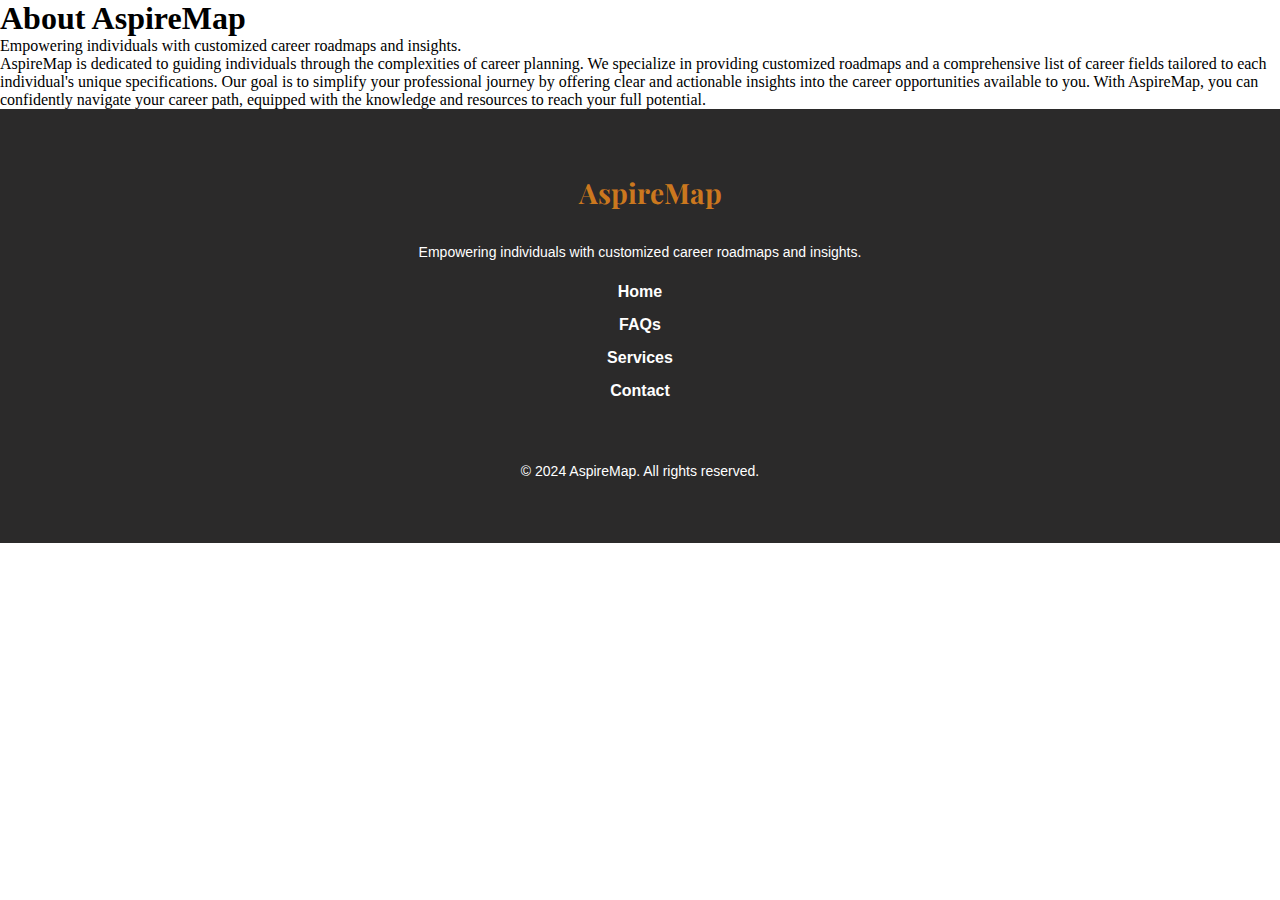
<file: about.html>
<!DOCTYPE html>
<html lang="en">
<head>
    <meta charset="UTF-8">
    <meta name="viewport" content="width=device-width, initial-scale=1.0">
    <title>About AspireMap</title>
    <link rel="stylesheet" href="style.css">
</head>
<body>
<section class="about">
    <div class="container">
        <div class="about-header">
            <h1>About AspireMap</h1>
            <p>Empowering individuals with customized career roadmaps and insights.</p>
        </div>
        <div class="about-content">
            <div class="about-text">
                <p>AspireMap is dedicated to guiding individuals through the complexities of career planning. We specialize in providing customized roadmaps and a comprehensive list of career fields tailored to each individual's unique specifications. Our goal is to simplify your professional journey by offering clear and actionable insights into the career opportunities available to you. With AspireMap, you can confidently navigate your career path, equipped with the knowledge and resources to reach your full potential.</p>
            </div>
        </div>
    </div>
</section>
<!--Footer section-->

<footer class="footer">
    <div class="footer-container">
        <h2 class="logo">AspireMap</h2>
        <p>Empowering individuals with customized career roadmaps and insights.</p>
        <ul class="footer-menu">
            <li><a href="index.html">Home</a></li>
            <li><a href="#">FAQs</a></li>
            <li><a href="#">Services</a></li>
            <li><a href="#">Contact</a></li>
        </ul>
        <div class="social-icons">
            <a href="#"><ion-icon name="logo-facebook"></ion-icon></a>
            <a href="#"><ion-icon name="logo-instagram"></ion-icon></a>
            <a href="#"><ion-icon name="logo-twitter"></ion-icon></a>
            <a href="#"><ion-icon name="logo-google"></ion-icon></a>
        </div>

    </div>
    <p>&copy; 2024 AspireMap. All rights reserved.</p>
</footer>
</body>
</html>
</file>
<file: style.css>
@import url('https://fonts.googleapis.com/css2?family=Playfair+Display:ital,wght@0,400..900;1,400..900&display=swap');

/* Reset margin and padding */
* {
    margin: 0;
    padding: 0;
}

/* Main container */
.main {
    width: 100%;
    height: 100vh;
}

/* Navbar styling */
.navbar {
    width: 1200px;
    height: 75px;
    margin: auto;
}

.icon {
    width: 200px;
    float: left;
    height: 70px;
}

.logo {
    color: #f18a1cd2;
    font-size: 35px;
    font-family: "Playfair Display", serif;
    padding-left: 20px;
    float: left;
    padding-top: 20px;
    margin-top: 5px;
}

.menu {
    width: 700px;
    float: right;
    height: 70px;
}

ul {
    float: left;
    display: flex;
    justify-content: center;
    align-items: center;
}

ul li {
    list-style: none;
    margin-left: 62px;
    margin-top: 27px;
    font-size: 14px;
}

ul li a {
    text-decoration: none;
    color: #866332;
    font-family: Arial;
    font-weight: bold;
    transition: 0.4s ease-in-out;
}

ul li a:hover {
    color: #f18a1cd2;
    
}

.login {
    font-size: 16px;
    color: #333;
    background-color: #f38005d2;
    padding: 8px 20px;
    border-radius: 6px;
    transition: background-color 0.3s;
    align-items: left;
}


.login:hover {
    background-color: #f18a1cd2 ;
}

.login a {
    color: white;
}



/* Hero section */
.content {
    background: url('../images/bg.jpg');

    background-position: center;
    background-size: cover;
    width: 1200px;
    height: auto;
    margin: auto;
    color: #4f4e4b;
    position: relative;
}

.content .par {
    padding-left: 55px;
    padding-bottom: 25px;
    font-family: Arial;
    letter-spacing: 1.2px;
    line-height: 30px;
}

.content h1 {
    font-family: 'Times New Roman';
    font-size: 50px;
    padding-top: 20px;
    padding-left:55px;
    margin-top: 9%;
    letter-spacing: 2px;
}
.content span {
    color: #f18a1cd2;
    font-size: 65px;
}
.GetS {
    font-size: 16px;
    color: #150606;
    background-color: #f18a1cd2;
    padding:  8px 20px;
    border-radius: 6px;
    transition: background-color 0.3s;
    align-items: left;
}
.content .ding{
    padding-left: 55px;
}
.GetS:hover {
    background-color: rgb(255, 146, 13);
}
.content .GetS a {
    text-decoration: none;
    color: white;
    transition: 0.3s ease;
}

/* Features Section */
.features {
    background-color: #f9f9f9;
    padding: 60px 20px;
    text-align: center;
}

.features-container {
    max-width: 1200px;
    margin: 0 auto;
}

.features h2 {
    font-size: 36px;
    margin-bottom: 40px;
}

.feature-item {
    display: inline-block;
    width: 30%;
    margin: 0 1.5%;
    text-align: center;
}

.feature-item ion-icon {
    font-size: 50px;
    color: #f18a1cd2;
    margin-bottom: 20px;
}

.feature-item h3 {
    font-size: 24px;
    margin-bottom: 10px;
}

.feature-item p {
    font-size: 16px;
    color: #666;
}

/* Form styling */
.form-container {
    display: flex;
    justify-content: center;
    align-items: center;
    height: 100vh;
    width: 100vw;
}

.form {
    background: rgba(255, 255, 255, 0.9);
    padding: 50px;
    border-radius: 30px;
    box-shadow: 0 0 10px rgb(46, 28, 1);
    text-align: center;
    width: 300px;
}

.form h2 {
    color: #141313;
}

.form input {
    width: 100%;
    padding: 10px;
    margin: 10px 0;
    border-radius: 5px;
    border: 1px solid #ccc;
}

.form input:focus {
    outline: none;
}

::placeholder {
    color: #454343;
    font-family: Arial;
}

.btnn {
    width: 240px;
    height: 40px;
    background: #f58207d2;
    border: none;
    margin-top: 30px;
    font-size: 18px;
    border-radius: 10px;
    cursor: pointer;
    color: #fff;
    transition: 0.4s ease;
}

.btnn:hover {
    background: orange;
    color: black;
}

.btnn a {
    text-decoration: none;
    color: #000;
    font-weight: bold;
}

.form .link {
    font-family: Arial, Helvetica, sans-serif;
    font-size: 17px;
    padding-top: 20px;
    text-align: center;
}

.form .link a {
    text-decoration: none;
    color: #f18a1cd2;
}

.liw {
    padding-top: 15px;
    padding-bottom: 10px;
    text-align: center;
}

.form .icons a {
    text-decoration: none;
    color: #fff;
    margin: 0 10px;
    font-size: 24px;
}

.icons ion-icon {
    color: #fff;
    font-size: 30px;
    padding-left: 14px;
    padding-top: 5px;
    transition: 0.3s ease;
}

.icons ion-icon:hover {
    color: #f18a1cd2;
}



/* Footer Styles */

.footer {
    background-color: #2b2a2a;
    color: white;
    padding: 40px 0;
    text-align: center;
    position: relative;
    bottom: 0;
    width: 100%;
    font-family: Arial, sans-serif;
}

.footer-container {
    display: flex;
    flex-direction: column;
    align-items: center;
    max-width: 600px;
    margin: 0 auto;
}

.footer .logo {
    color: #f18a1cd2;
    font-size: 28px;
    font-weight: bold;
    margin-bottom: 10px;
}

.footer p {
    font-size: 14px;
    line-height: 1.6;
    margin-bottom: 20px;
}

.footer-menu {
    list-style: none;
    margin: 0;
    padding: 0;
    margin-bottom: 20px;
    display: flex;
    flex-direction: column;
    align-items: center;
    gap: 15px; 
}

.footer-menu li {
    margin: 0; 
}
.footer-menu li a {
    color: white;
    text-decoration: none;
    font-size: 16px;
    transition: color 0.3s ease;
}

.footer-menu li a:hover {
    color: #f18a1cd2;
}

.social-icons {
    display: flex;
    justify-content: center;
    margin-bottom: 20px;
}

.social-icons a {
    color: white;
    margin: 0 10px;
    font-size: 20px;
    transition: color 0.3s ease;
}

.social-icons a:hover {
    color: #f18a1cd2;
}

.footer p {
    font-size: 14px;
    margin-top: 20px;
}

.back-to-top {
    margin-top: 20px;
    background-color: #f18a1cd2;
    color: white;
    padding: 10px 20px;
    border: none;
    border-radius: 5px;
    cursor: pointer;
    font-size: 16px;
    transition: background-color 0.3s ease;
}

.back-to-top:hover {
    background-color: #333;
}
</file>
